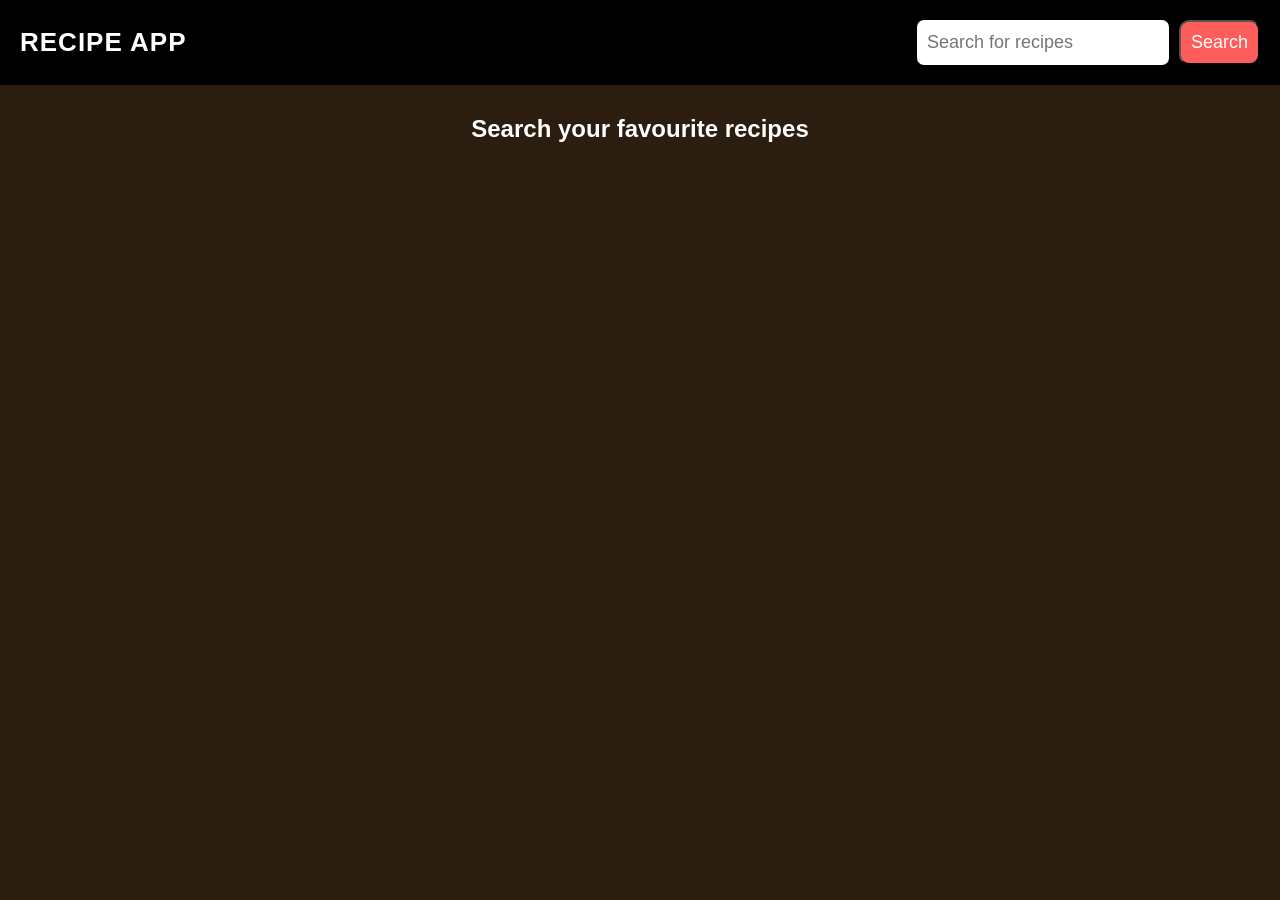
<file: index.html>
<!DOCTYPE html>
<html lang="en">
<head>
    <meta charset="UTF-8">
    <meta http-equiv="X-UA-Compatible" content="IE=edge">
    <meta name="viewport" content="width=device-width, initial-scale=1.0">
    <link rel="stylesheet" href="style.css">
    <link rel="stylesheet" href="https://cdnjs.cloudflare.com/ajax/libs/font-awesome/6.7.2/css/all.min.css">
    <title>Recipe App</title>
</head>
<body>
    <header>
        <nav>
            <h1>Recipe App</h1>
            <form >
                <input type="text" placeholder="Search for recipes" class="searchBox">
                <button type="submit" class="searchBtn">Search</button>
            </form>
        </nav>
    </header>
    <main>
        <section>
            <div class="recipe-container">
                <h2>Search your favourite recipes</h2>
            </div>
            <div class="recipe-details">
                <button type="button" class="recipe-close-btn">
                    <i class="fa-solid fa-xmark"></i>

                </button>
                <div class="recipe-details-content"></div>
            </div>
        </section>
    </main>    
    <script src="script.js"></script>
</body>
</html>
</file>
<file: style.css>
*{
    margin: 0;
    padding: 0;
    box-sizing: border-box;
    font-family: Verdana, Geneva, Tahoma, sans-serif;
}

body{
    background-color: #2b1d0f;
    color: white;
}

header nav{
    background-color: black;
    padding: 20px;
    display: flex;
    justify-content: space-between;
    align-items: center;
    z-index: 1;

}

header nav h1{
    font-size: 26px;
    font-weight: 700;
    letter-spacing: 1px;
    text-transform: uppercase;
}

header nav form{
    display: flex;
    justify-content: center;


}

form input[type="text"]{
    flex-grow: 1;
    margin-right: 10px;
}

form input[type="text"], button
[type="submit"] {
    border: none;
   
    font-size:18px;
    padding: 10px;
    border-radius: 7px;
}

form button[type="submit"]:hover, .recipe button:hover, .recipe-close-btn:hover{
    padding: 10px;
    border-radius: 10px;
    font-size: 18px;
    background-color: #f44336;
    color: #fff;
    cursor: pointer;
    transition: background-color 0.2
    ease-in-out;

}

form button[type="submit"]{
    background-color: #ff5c5c;
    border-radius: 10px;
    color: white;
    padding: 10px;
    font-size: 18px;
}


/* Main section */
.recipe-container{
    text-align: center;
    margin-top: 20px;
    display: grid;
    grid-template-columns: repeat(auto-fit, minmax(300px, 1fr));
    grid-gap: 40px;
    width: 80%;
    margin: 10px auto;
    padding: 20px;
    place-items: center;

}

.recipe{
    background-color: white;
    display: flex;
    flex-direction: column;
    color: #000;
    border-radius: 6px;
    box-shadow: 0 5px 10px rgba(78, 73, 73, 0.1) -5px -5px 10px rgba(34, 34, 34, 0.5);
    cursor: pointer;
    max-width: 350px;
    transition: transform 0.3s ease-in-out;

    
  
}
.recipe:hover{
    transform: scale(1.02);
}
.recipe img{
    height: 300px;
}

.recipe h3{
    font-size: 24px;
    margin-block: 5px;

}

.recipe p{
    font-size: 20x;
    color: #4a4a4a;
    margin: 5px 0;


}

.recipe span{
    font-weight: 600;
}

.recipe button {
    font-size: 20px;
    font-weight: 600;
    padding: 10px;
    border-radius: 5px;
    border: none;
    cursor: pointer;
    margin: 18px auto;
    background-color: red;
    color: white;
}

.recipe-details{
    display: none;
    position: fixed;
    top: 50%;
    left: 50%;
    transform: translate(-50%, -50%);
    -webkit-transform: translate(-50%, -50%);
    background-color: #694c2f;
    border-radius: 12px;
    width: 40%;
    height: 60%;
    /* font-size: 20px; */
    transition: all 0.5s ease-in-out;
    overflow-y: scroll;
}

.recipe-details-content{
    padding: 20px;
}

.recipe-close-btn{
    border: none;
    font-size: 18px;
    padding: 10px;
    border-radius: 4px;
    background-color: red;
    color: white;
    position: absolute;
    top: 20px;
    right: 20px;
    

}
.recipeInstructions{
    line-height: 30px;
    white-space: pre-line;
}

.ingredientList{
    margin-top: 10px;
    margin-left: 20px;

}



.recipeName{
    text-align: center;
    margin-bottom: 10px;
  
}



/* responsive code */
@media screen and (max-width:600px){
    header nav{
        flex-direction: column;
    }
header nav form{
width: 80%;
margin-top: 20px;
}
}
</file>
